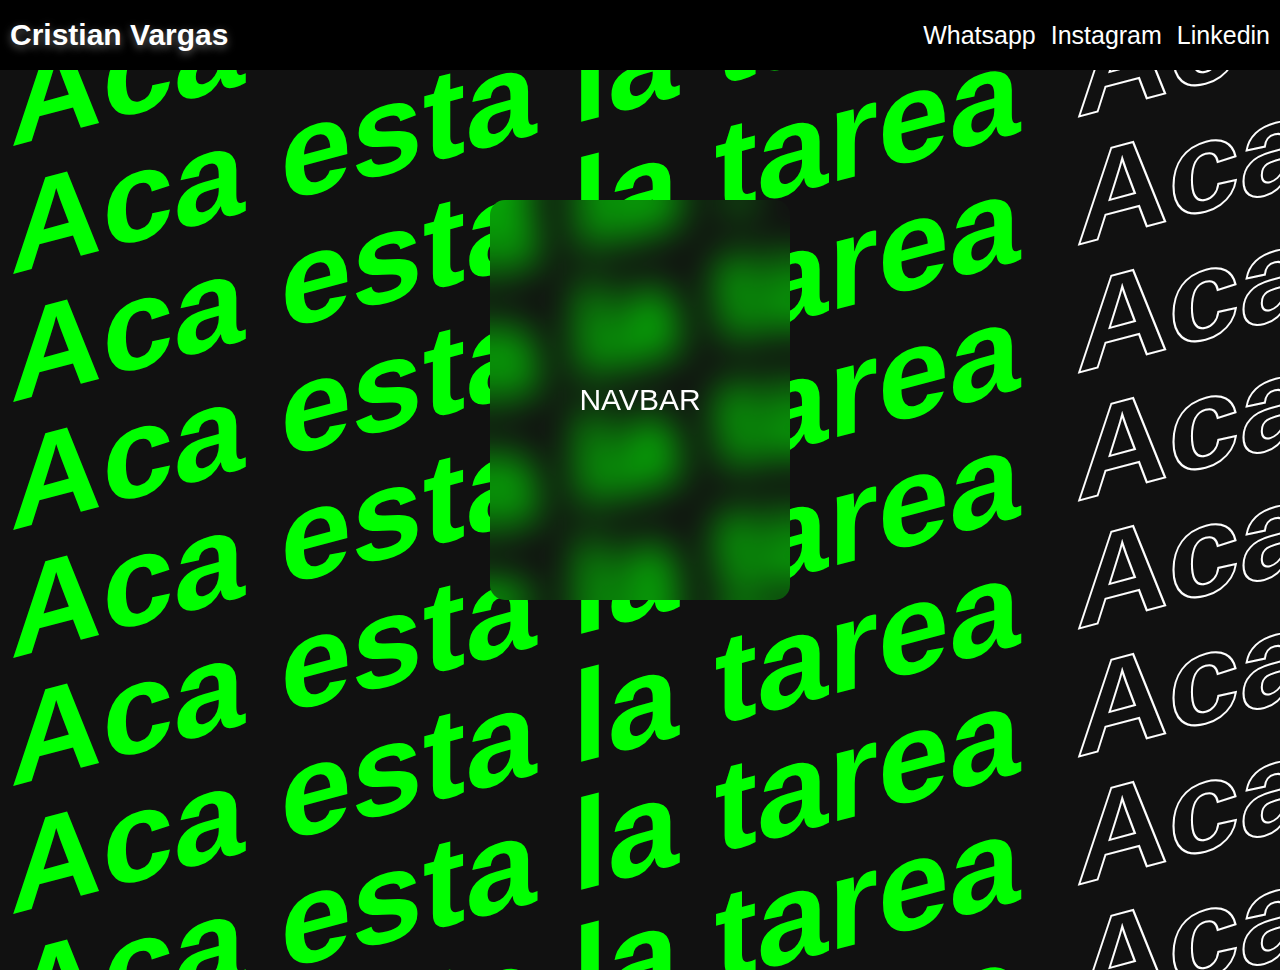
<file: index.html>
<!DOCTYPE html>
<html lang="es">
  <head>
    <meta charset="UTF-8" />
    <meta name="viewport" content="width=device-width, initial-scale=1.0" />
    <title>Primer Entrega NUCBA</title>
    <link rel="stylesheet" href="style.css" />
  </head>
  <body>
    <header class="headerSection">
      <h2>Cristian Vargas</h2>
      <nav>
        <ul>
          <a
            href="https://api.whatsapp.com/send?phone=543517883811"
            target="_blank"
            ><li>Whatsapp</li></a
          >
          <a href="https://www.instagram.com/av_cristian/" target="_blank"
            ><li>Instagram</li></a
          >
          <a
            href="https://www.linkedin.com/in/cristian-vargas-npm/"
            target="_blank"
            ><li>Linkedin</li></a
          >
        </ul>
      </nav>
    </header>

    <section class="entregasSection">
      <a href="nav.html" class="entrega">
    
          <p>NAVBAR</p>
    
      </a>
 
    </section>

    <div class="BackgroundSection">
      <div class="backgroundText">
        <h2 style="--i: 0.5">
          <span>Aca esta la tarea</span>
          <span> Aca esta la tarea</span>
          <span> Aca esta la tarea</span>
          <span> Aca esta la tarea</span>
          <span> Aca esta la tarea</span>
          <span> Aca esta la tarea</span>
          <span> Aca esta la tarea</span>
        </h2>
        <h2 style="--i: 1.5">
          <span>Aca esta la tarea</span>
          <span> Aca esta la tarea</span>
          <span> Aca esta la tarea</span>
          <span> Aca esta la tarea</span>
          <span> Aca esta la tarea</span>
          <span> Aca esta la tarea</span>
          <span> Aca esta la tarea</span>
        </h2>
        <h2 style="--i: 2.5">
          <span>Aca esta la tarea</span>
          <span> Aca esta la tarea</span>
          <span> Aca esta la tarea</span>
          <span> Aca esta la tarea</span>
          <span> Aca esta la tarea</span>
          <span> Aca esta la tarea</span>
          <span> Aca esta la tarea</span>
        </h2>
        <h2 style="--i: 2.25">
          <span>Aca esta la tarea</span>
          <span> Aca esta la tarea</span>
          <span> Aca esta la tarea</span>
          <span> Aca esta la tarea</span>
          <span> Aca esta la tarea</span>
          <span> Aca esta la tarea</span>
          <span> Aca esta la tarea</span>
        </h2>
        <h2 style="--i: 1.5">
          <span>Aca esta la tarea</span>
          <span> Aca esta la tarea</span>
          <span> Aca esta la tarea</span>
          <span> Aca esta la tarea</span>
          <span> Aca esta la tarea</span>
          <span> Aca esta la tarea</span>
          <span> Aca esta la tarea</span>
        </h2>
        <h2 style="--i: 0.7">
          <span>Aca esta la tarea</span>
          <span> Aca esta la tarea</span>
          <span> Aca esta la tarea</span>
          <span> Aca esta la tarea</span>
          <span> Aca esta la tarea</span>
          <span> Aca esta la tarea</span>
          <span> Aca esta la tarea</span>
        </h2>
        <h2 style="--i: 3.5">
          <span>Aca esta la tarea</span>
          <span> Aca esta la tarea</span>
          <span> Aca esta la tarea</span>
          <span> Aca esta la tarea</span>
          <span> Aca esta la tarea</span>
          <span> Aca esta la tarea</span>
          <span> Aca esta la tarea</span>
        </h2>
        <h2 style="--i: 1.5">
          <span>Aca esta la tarea</span>
          <span> Aca esta la tarea</span>
          <span> Aca esta la tarea</span>
          <span> Aca esta la tarea</span>
          <span> Aca esta la tarea</span>
          <span> Aca esta la tarea</span>
          <span> Aca esta la tarea</span>
        </h2>
        <h2 style="--i: 5">
          <span>Aca esta la tarea</span>
          <span> Aca esta la tarea</span>
          <span> Aca esta la tarea</span>
          <span> Aca esta la tarea</span>
          <span> Aca esta la tarea</span>
          <span> Aca esta la tarea</span>
          <span> Aca esta la tarea</span>
        </h2>
        <h2 style="--i: 2.7">
          <span>Aca esta la tarea</span>
          <span> Aca esta la tarea</span>
          <span> Aca esta la tarea</span>
          <span> Aca esta la tarea</span>
          <span> Aca esta la tarea</span>
          <span> Aca esta la tarea</span>
          <span> Aca esta la tarea</span>
        </h2>
        <h2 style="--i: 0.5">
          <span>Aca esta la tarea</span>
          <span> Aca esta la tarea</span>
          <span> Aca esta la tarea</span>
          <span> Aca esta la tarea</span>
          <span> Aca esta la tarea</span>
          <span> Aca esta la tarea</span>
          <span> Aca esta la tarea</span>
        </h2>
        <h2 style="--i: 3.5">
          <span>Aca esta la tarea</span>
          <span> Aca esta la tarea</span>
          <span> Aca esta la tarea</span>
          <span> Aca esta la tarea</span>
          <span> Aca esta la tarea</span>
          <span> Aca esta la tarea</span>
          <span> Aca esta la tarea</span>
        </h2>
        <h2 style="--i: 1.4">
          <span>Aca esta la tarea</span>
          <span> Aca esta la tarea</span>
          <span> Aca esta la tarea</span>
          <span> Aca esta la tarea</span>
          <span> Aca esta la tarea</span>
          <span> Aca esta la tarea</span>
          <span> Aca esta la tarea</span>
        </h2>
        <h2 style="--i: 2.2">
          <span>Aca esta la tarea</span>
          <span> Aca esta la tarea</span>
          <span> Aca esta la tarea</span>
          <span> Aca esta la tarea</span>
          <span> Aca esta la tarea</span>
          <span> Aca esta la tarea</span>
          <span> Aca esta la tarea</span>
        </h2>
      </div>
    </div>
    <script src="main.js"></script>
  </body>
</html>
</file>
<file: style.css>
* {
    margin: 0;
    padding: 0;
    box-sizing: border-box;
    font-family: sans-serif;
    list-style: none;
  }
  a {
    text-decoration: none;
    color: #fff;
  }
  
  .headerSection {
    position: relative;
    background-color: rgb(0, 0, 0);
    width: 100%;
    height: 70px;
    color: #fff;
    display: flex;
    justify-content: space-between;
    align-items: center;
    padding: 10px;
  }
  .headerSection h2 {
    font-size: 30px;
    text-shadow: 0px 3px 9px rgba(246, 246, 246, 0.4);
  }
  .headerSection nav ul {
    display: flex;
    align-items: center;
    justify-content: space-around;
    gap: 15px;
    font-size: 25px;
  }
  .headerSection nav ul a:hover {
    color: rgb(255, 208, 0);
    transition: 0.2s;
  }
  
  .entregasSection {
    width: 100%;
    height: 400px;
    display: flex;
    position: absolute;
    margin: 0 auto;
    top: 200px;
    z-index: 2;
    display: flex;
    justify-content: space-around;
    align-items: center;
  }
  .entrega {
    height: 100%;
    width: 300px;
    border-radius: 15px;
    backdrop-filter: blur(20px);
    background-color: transparent;
    display: flex;
    justify-content: center;
    align-items: center;
    font-size: 30px;
    cursor: pointer;
  }
  .entrega:hover{
      opacity: .8;
     background-color: rgba(255, 208, 0.2);
     transition: 0.2s;
  }
   
  
  .BackgroundSection {
    position: relative;
    width: 100%;
    height: 100vh;
    overflow: hidden;
    background: #111;
  }
  .backgroundText {
    position: relative;
    transform: skewY(345deg) translateY(-200px);
    animation: animateColor 5s linear infinite;
  }
  @keyframes animateColor {
    0% {
      filter: hue-rotate(0deg);
    }
    100% {
      filter: hue-rotate(360deg);
    }
  }
  
  .backgroundText h2 {
    position: relative;
    width: 100%;
    font-size: 8em;
    color: #fff;
    pointer-events: none;
    line-height: 1em;
    white-space: nowrap;
    text-shadow: calc(var(--x)) 100px 0 rgba(255, 255, 255, 0.1);
    transform: translateX(calc(0% - var(--x) * var(--i)));
  }
  .backgroundText h2 span {
    color: #0f0;
    margin: 0 10px;
  }
  .backgroundText h2 span:nth-child(even) {
    background: transparent;
    color: transparent;
    -webkit-text-stroke: 2px #fff;
  }
</file>
